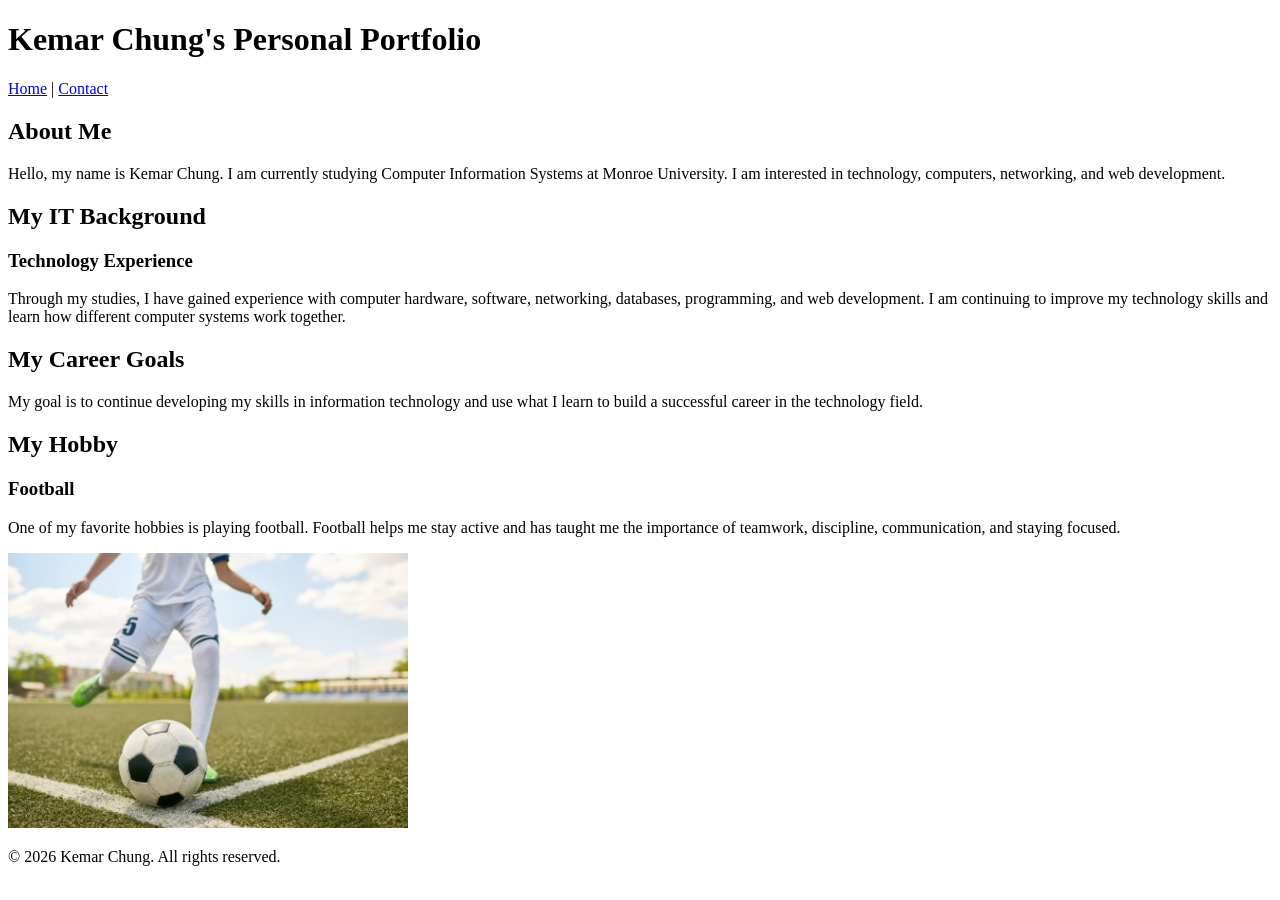
<file: index.html>
<!DOCTYPE html>
<html lang="en">

<head>
    <meta charset="UTF-8">
    <meta name="viewport" content="width=device-width, initial-scale=1.0">
    <title>Kemar Chung - Personal Portfolio</title>
</head>

<body>

    <header>
        <h1>Kemar Chung's Personal Portfolio</h1>

        <nav>
            <a href="index.html">Home</a> |
            <a href="contact.html">Contact</a>
        </nav>
    </header>

    <main>

        <section>
            <h2>About Me</h2>

            <p>
                Hello, my name is Kemar Chung. I am currently studying
                Computer Information Systems at Monroe University.
                I am interested in technology, computers, networking,
                and web development.
            </p>
        </section>

        <section>
            <h2>My IT Background</h2>

            <article>
                <h3>Technology Experience</h3>

                <p>
                    Through my studies, I have gained experience with
                    computer hardware, software, networking, databases,
                    programming, and web development. I am continuing
                    to improve my technology skills and learn how
                    different computer systems work together.
                </p>
            </article>
        </section>

        <section>
            <h2>My Career Goals</h2>

            <p>
                My goal is to continue developing my skills in information
                technology and use what I learn to build a successful
                career in the technology field.
            </p>
        </section>

        <section>
            <h2>My Hobby</h2>

            <article>
                <h3>Football</h3>

                <p>
                    One of my favorite hobbies is playing football.
                    Football helps me stay active and has taught me
                    the importance of teamwork, discipline, communication,
                    and staying focused.
                </p>

                <img src="football.jpg"
                     alt="Football representing my favorite hobby"
                     width="400">
            </article>
        </section>

    </main>

    <footer>
        <p>&copy; 2026 Kemar Chung. All rights reserved.</p>
    </footer>

</body>

</html>
</file>
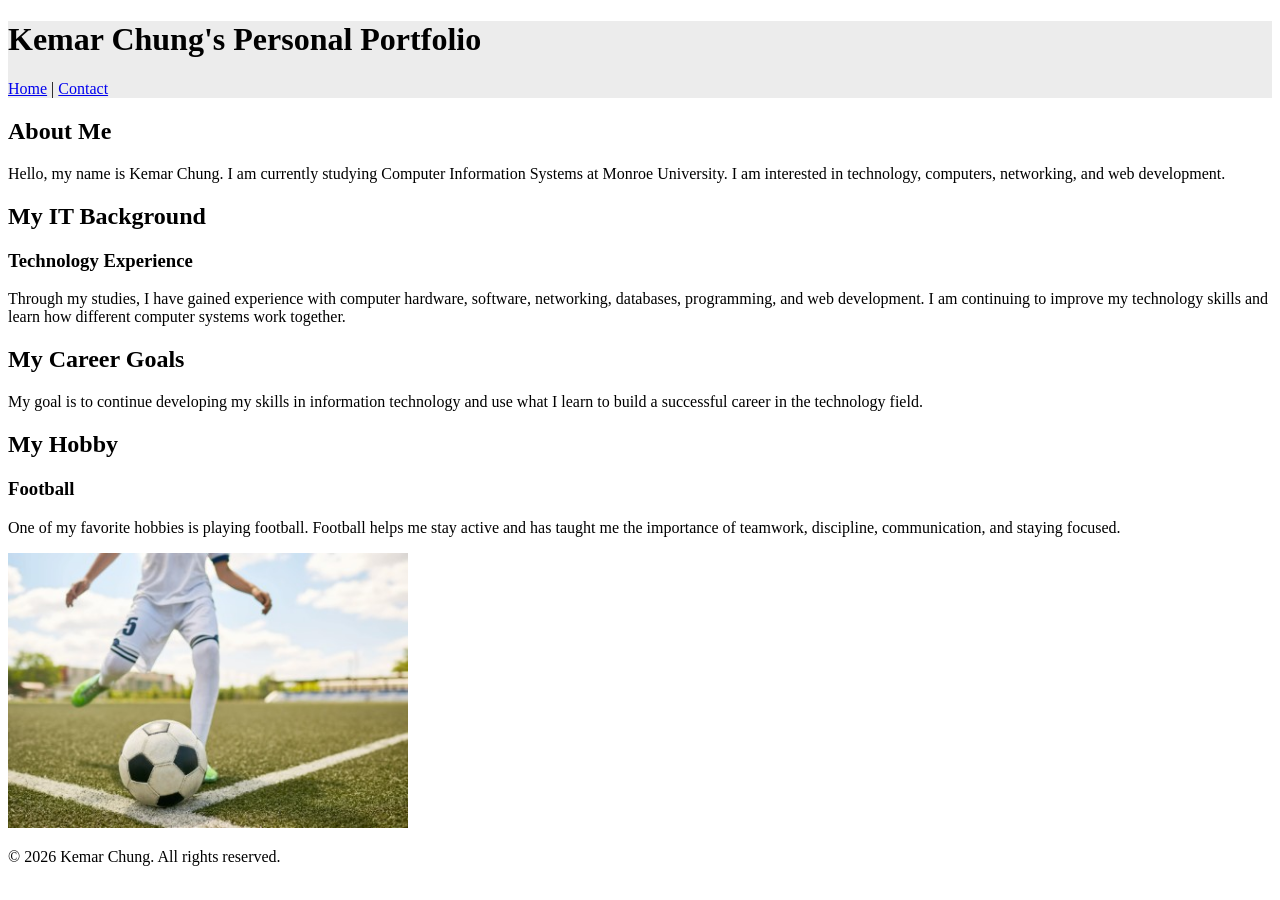
<file: week2/index.html>
<!DOCTYPE html>
<html lang="en">

<head>
    <meta charset="UTF-8">
    <meta name="viewport" content="width=device-width, initial-scale=1.0">
    <title>Kemar Chung - Personal Portfolio</title>
    <link rel="stylesheet" href="styles.css">
</head>

<body>

    <header>
        <h1>Kemar Chung's Personal Portfolio</h1>

        <nav>
            <a href="index.html">Home</a> |
            <a href="contact.html">Contact</a>
        </nav>
    </header>

    <main>

        <section>
            <h2>About Me</h2>

            <p>
                Hello, my name is Kemar Chung. I am currently studying
                Computer Information Systems at Monroe University.
                I am interested in technology, computers, networking,
                and web development.
            </p>
        </section>

        <section>
            <h2>My IT Background</h2>

            <article>
                <h3>Technology Experience</h3>

                <p>
                    Through my studies, I have gained experience with
                    computer hardware, software, networking, databases,
                    programming, and web development. I am continuing
                    to improve my technology skills and learn how
                    different computer systems work together.
                </p>
            </article>
        </section>

        <section>
            <h2>My Career Goals</h2>

            <p>
                My goal is to continue developing my skills in information
                technology and use what I learn to build a successful
                career in the technology field.
            </p>
        </section>

        <section>
            <h2>My Hobby</h2>

            <article>
                <h3>Football</h3>

                <p>
                    One of my favorite hobbies is playing football.
                    Football helps me stay active and has taught me
                    the importance of teamwork, discipline, communication,
                    and staying focused.
                </p>

                <img src="images/football.jpg"
                     alt="Football representing my favorite hobby"
                     width="400">
            </article>
        </section>

    </main>

    <footer>
        <p>&copy; 2026 Kemar Chung. All rights reserved.</p>
    </footer>

</body>

</html>
</file>
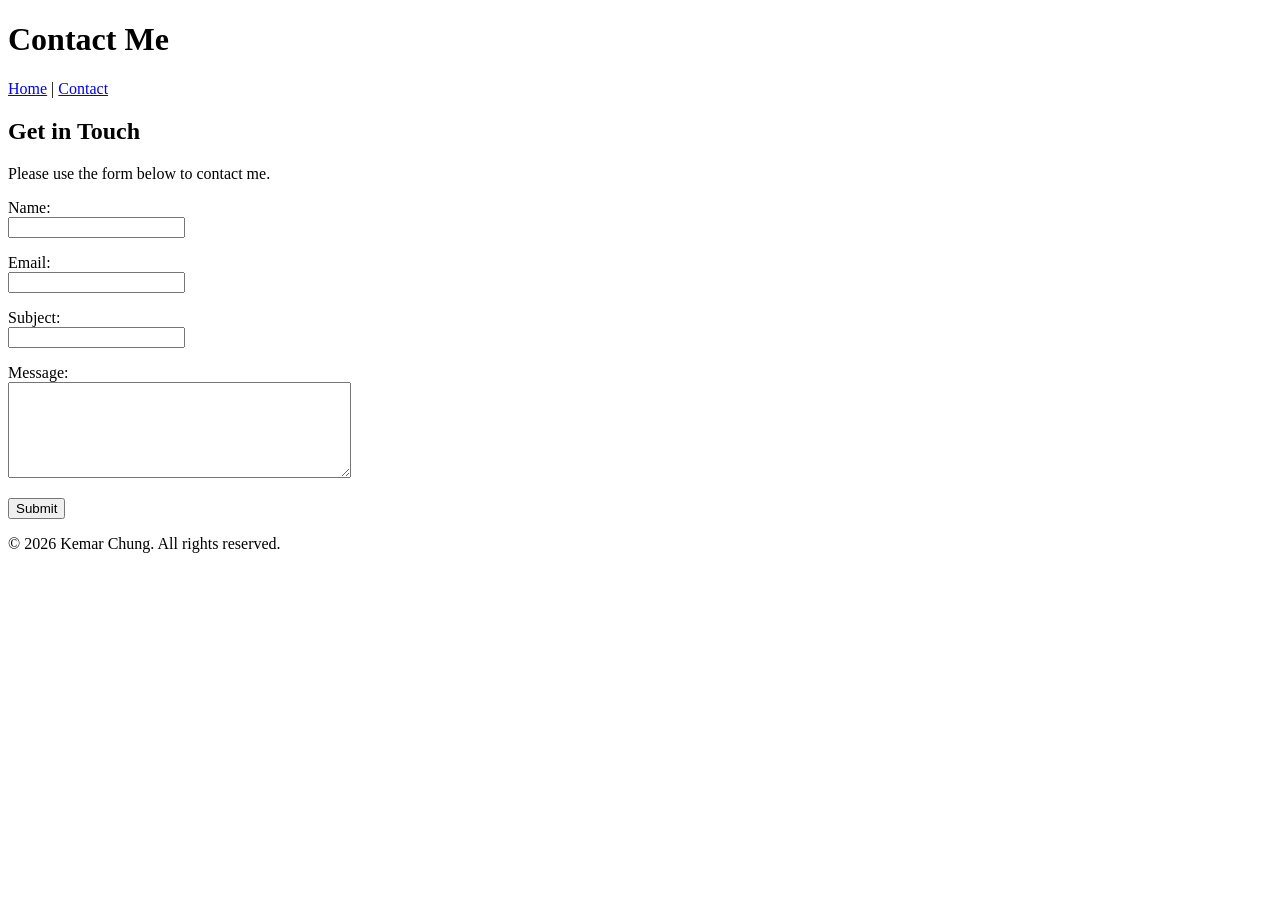
<file: contact.html>
<!DOCTYPE html>
<html lang="en">

<head>
    <meta charset="UTF-8">
    <meta name="viewport" content="width=device-width, initial-scale=1.0">
    <title>Contact - Kemar Chung</title>
</head>

<body>

    <header>
        <h1>Contact Me</h1>

        <nav>
            <a href="index.html">Home</a> |
            <a href="contact.html">Contact</a>
        </nav>
    </header>

    <main>

        <section>
            <h2>Get in Touch</h2>

            <p>
                Please use the form below to contact me.
            </p>

            <form>
                <p>
                    <label for="name">Name:</label><br>
                    <input type="text" id="name" name="name" required>
                </p>

                <p>
                    <label for="email">Email:</label><br>
                    <input type="email" id="email" name="email" required>
                </p>

                <p>
                    <label for="subject">Subject:</label><br>
                    <input type="text" id="subject" name="subject" required>
                </p>

                <p>
                    <label for="message">Message:</label><br>
                    <textarea id="message" name="message"
                              rows="6" cols="40" required></textarea>
                </p>

                <p>
                    <input type="submit" value="Submit">
                </p>
            </form>

        </section>

    </main>

    <footer>
        <p>&copy; 2026 Kemar Chung. All rights reserved.</p>
    </footer>

</body>

</html>
</file>
<file: week2/styles.css>
header {

   background-color: #ececec;

}
</file>
